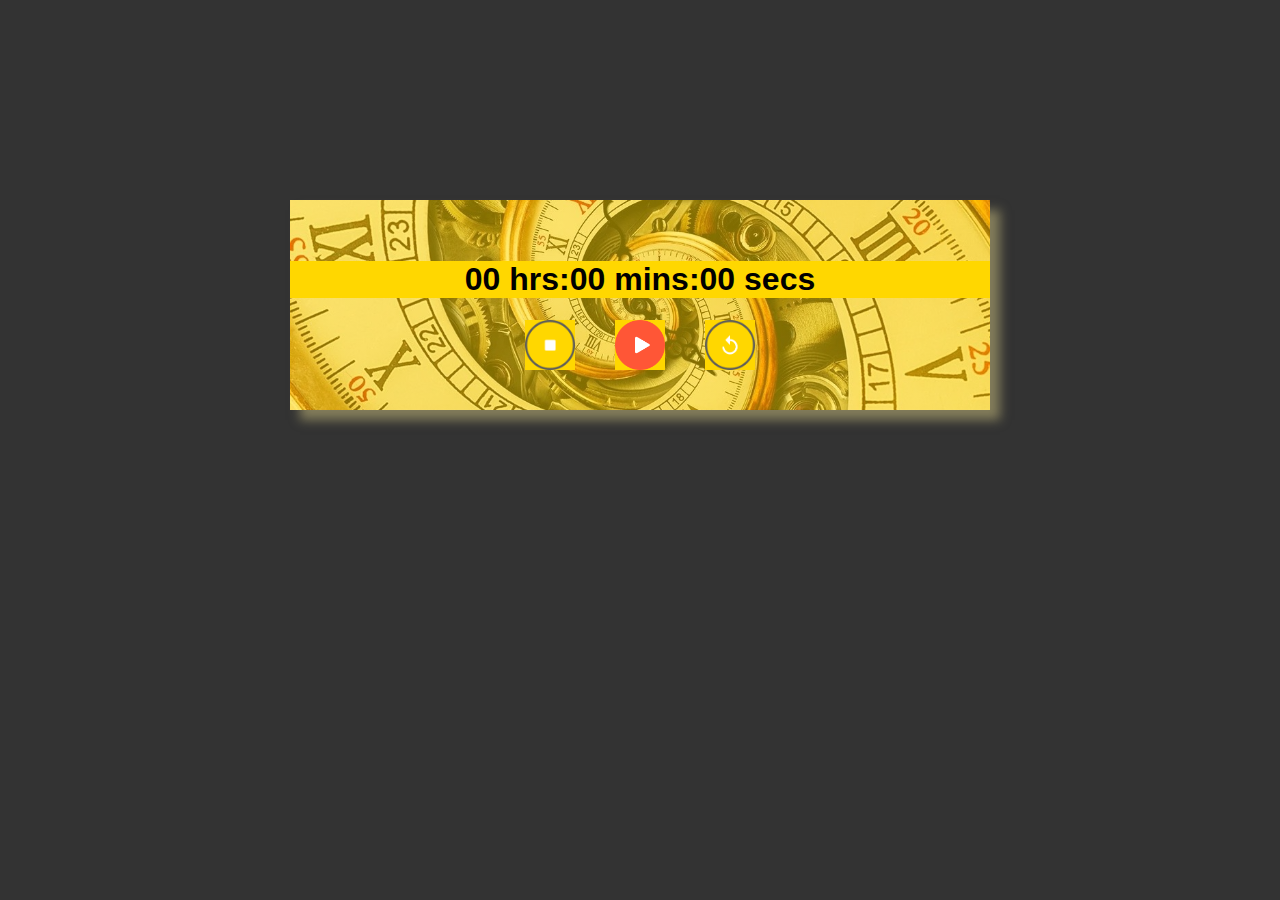
<file: index.html>
<!DOCTYPE html>
<html lang="en">
<head>
  <meta charset="UTF-8">
  <meta http-equiv="X-UA-Compatible" content="IE=edge">
  <meta name="viewport" content="width=device-width, initial-scale=1.0">
  <title>Document</title>
  <!--linking css file-->
  <link rel="stylesheet" href="./style.css">
</head>
<body>
  <div class="watch">
    <!--Timer display-->
    <h1 id="time">00 hrs:00 mins:00 secs</h1>

  <div class="buttons">
    <img id="pause" src="./pause.png">
    <img id="start" src="./start.png">
    <img id="reset"  src="./reset.png">
  </div>
  <!--linking JS file-->
  <script src="./script.js"> </script>
</body>
</html>
</file>
<file: style.css>
body{
  background:rgba(0,0,0,0.8);
}
h1{
  background-color: gold;
  text-decoration: solid;
  font-family: 'Franklin Gothic Medium', 'Arial Narrow', Arial, sans-serif;
}

.watch{
  width:80%;
  max-width: 700px;
  background-image:linear-gradient(rgba(255,215,0,0.5),rgba(255,215,0,0.5)),url(./timee.jpg);
  background-repeat: no-repeat;
  background-size: cover;
  background-position: center;
  text-align:center;
  margin:200px auto 0;
  padding:40px 0;
  color:black;
  box-shadow: 10px 10px 10px rgba(210, 198, 129, 0.5);
}

.buttons{
  display:flex;
  align-items: center;
  justify-content: center;
 
}

.buttons img{
  width: 50px;
  margin:0 20px;
  background-color: gold;
  cursor: pointer;
}
</file>
